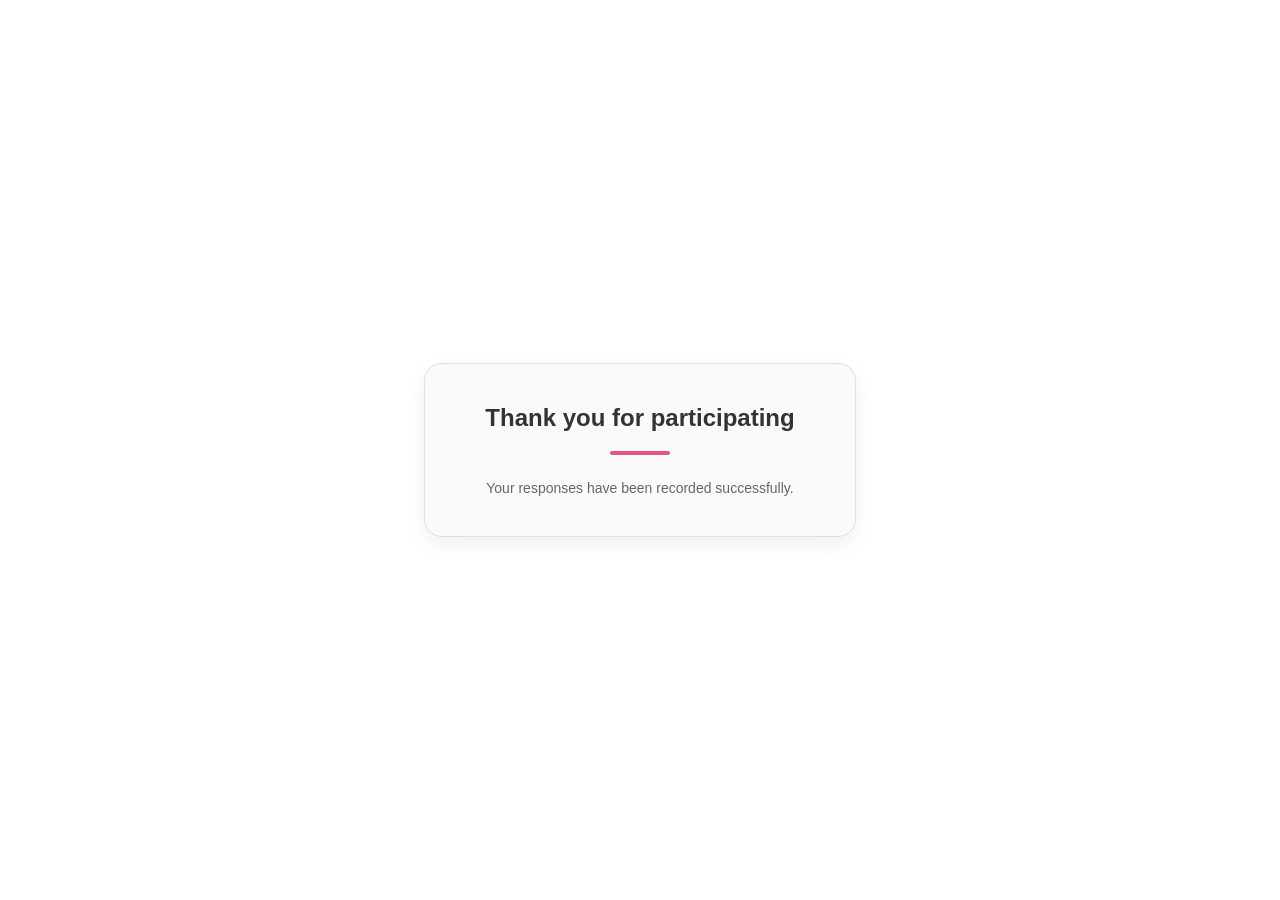
<file: success.html>
<!DOCTYPE html>
<html>
<head>
  <meta charset="UTF-8">
  <title>Submission Received</title>
  <style>
    body {
      margin: 0;
      height: 100vh;
      display: flex;
      align-items: center;
      justify-content: center;
      background-color: #ffffff;
      font-family: "Helvetica Neue", Arial, sans-serif;
      color: #333;
    }

    .card {
      background: #fafafa;
      padding: 40px 60px;
      border-radius: 18px;
      box-shadow: 0 8px 20px rgba(0, 0, 0, 0.06);
      text-align: center;
      border: 1px solid #f1d6df;
      max-width: 400px;
    }

    h2 {
      margin-top: 0;
      color: #333;
    }

    p {
      color: #666;
      margin-bottom: 0;
      font-size: 14px;
    }

    .accent {
      height: 4px;
      width: 60px;
      background-color: #e75480;
      margin: 15px auto 25px auto;
      border-radius: 10px;
    }
  </style>
</head>
<body>

  <div class="card">
    <h2>Thank you for participating</h2>
    <div class="accent"></div>
    <p>Your responses have been recorded successfully.</p>
    <!-- <p id="scoreText"></p> -->
    <!-- <script>
  const params = new URLSearchParams(window.location.search);
  const score = params.get("score");
  const percent = params.get("percent");

  if (score !== null) {
    document.getElementById("scoreText").innerText =
      `Your score: ${score} / 20 (${percent}%)`;
  }
</script> -->
    
  </div>

</body>
</html>
</file>
